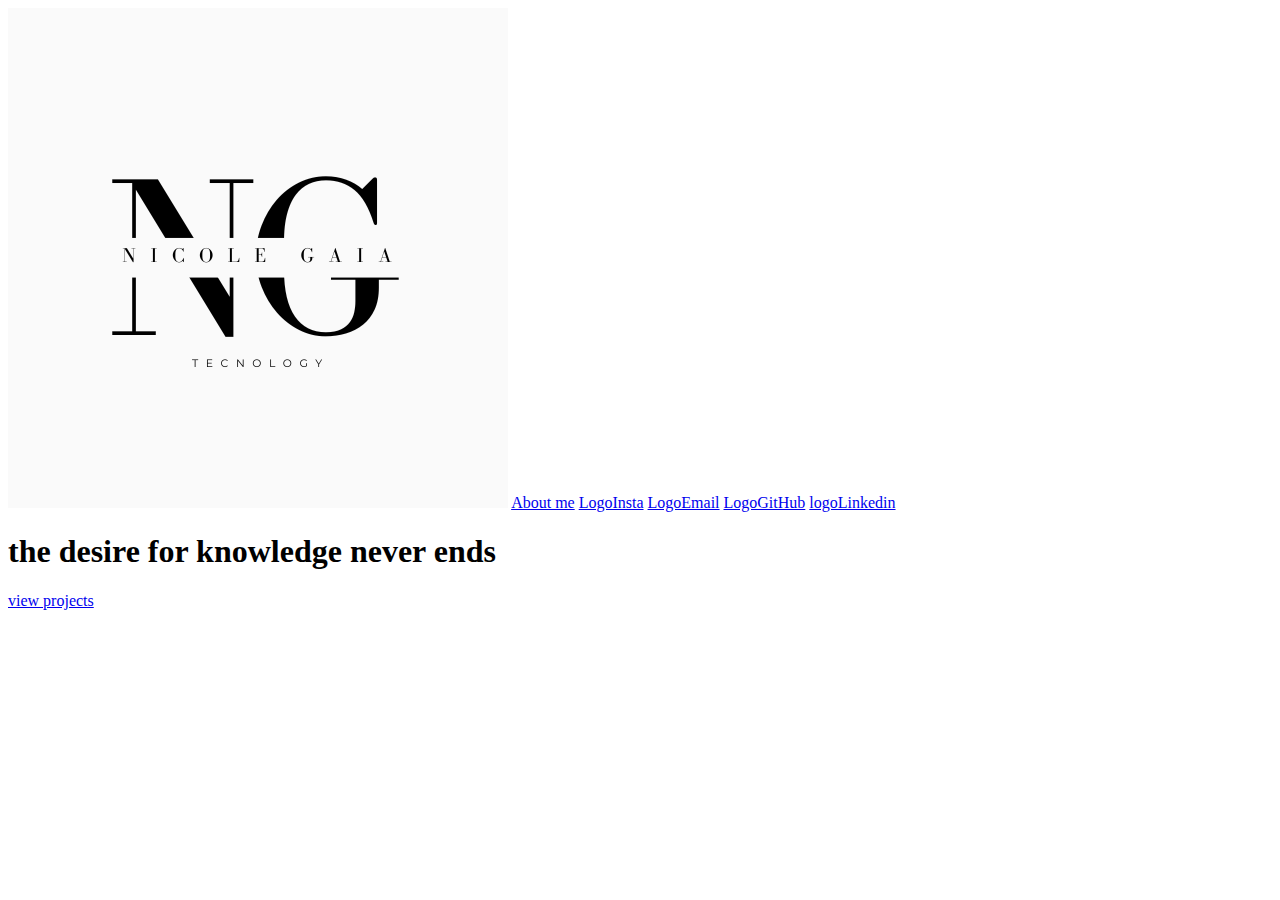
<file: index.html>
<!DOCTYPE html>
<html lang="pt-br">
<head>
    <meta charset="UTF-8">
    <meta name="viewport" content="width=device-width, initial-scale=1.0">
    <title>Portfólio</title>
    <link rel="import" href="sobreMim.html">
</head>
<body>
    <header>
        <img src="img/N.png" alt="logo" id="logo">
        <a href="aboutMe.html">About me</a>
        <a href="#">LogoInsta</a>
        <a href="#">LogoEmail</a>
        <a href="#">LogoGitHub</a>
        <a href="#">logoLinkedin</a>
    </header>
    <section>
        <h1>the desire for knowledge never ends</h1>
    </section>
    <footer>
        <a href="viewProjects.html">view projects</a>
    </footer>
    
</body>
</html>
</file>
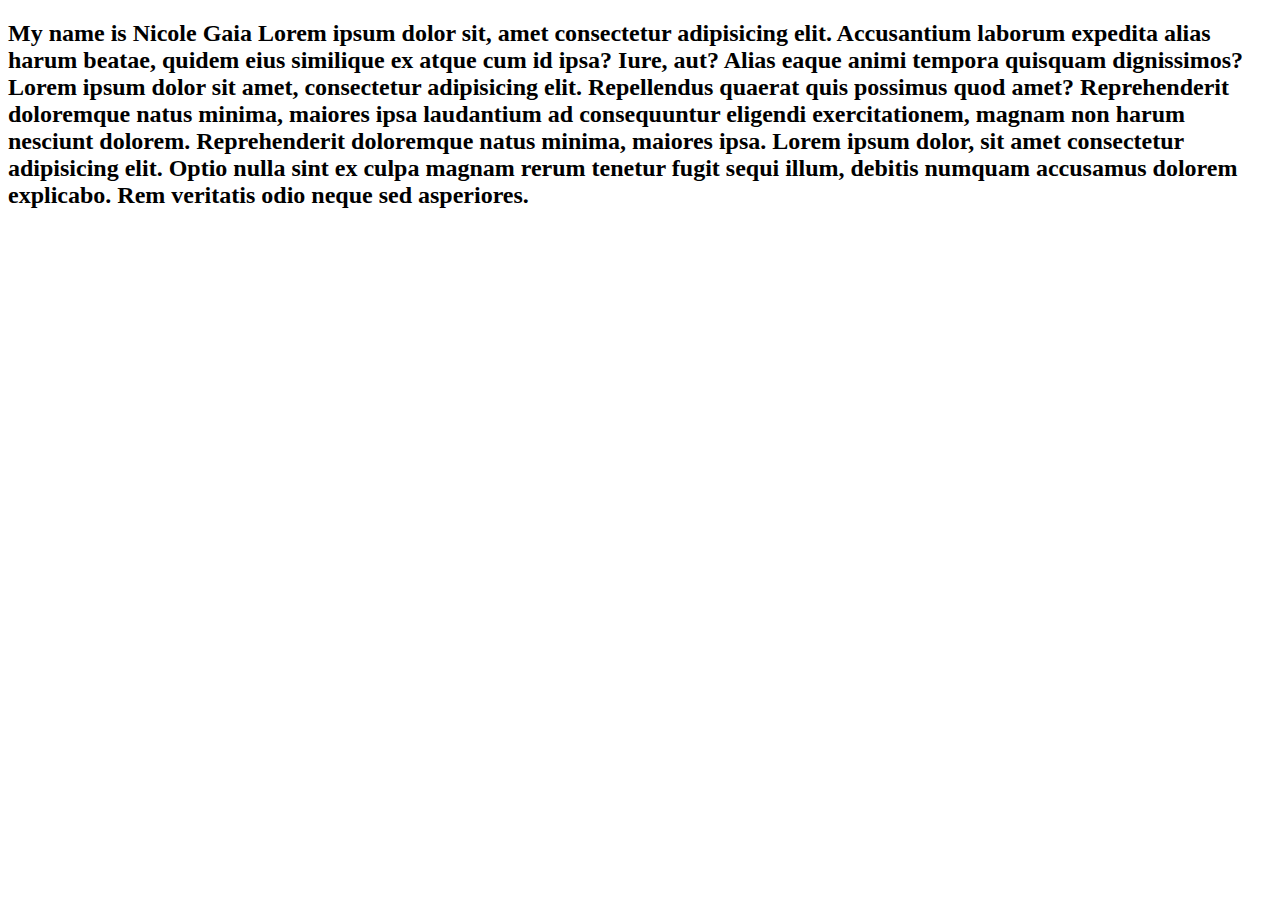
<file: textMe.html>
<!DOCTYPE html>
<html lang="pt-br">
<head>
    <meta charset="UTF-8">
    <meta name="viewport" content="width=device-width, initial-scale=1.0">
    <title>Text About Me</title>
</head>
<body>
    <h2>My name is Nicole Gaia Lorem ipsum dolor sit, amet consectetur adipisicing elit.
        Accusantium laborum expedita alias harum beatae, quidem eius similique ex atque cum id ipsa?
        Iure, aut? Alias eaque animi tempora quisquam dignissimos?Lorem ipsum dolor sit amet, consectetur adipisicing elit.
        Repellendus quaerat quis possimus quod amet?
        Reprehenderit doloremque natus minima, maiores ipsa laudantium ad consequuntur eligendi
        exercitationem, magnam non harum nesciunt dolorem.
        Reprehenderit doloremque natus minima, maiores ipsa.
        Lorem ipsum dolor, sit amet consectetur adipisicing elit. Optio nulla sint ex culpa magnam rerum tenetur fugit sequi illum, debitis numquam accusamus dolorem explicabo. Rem veritatis odio neque sed asperiores.
    
    </h2>
</body>
</html>
</file>
